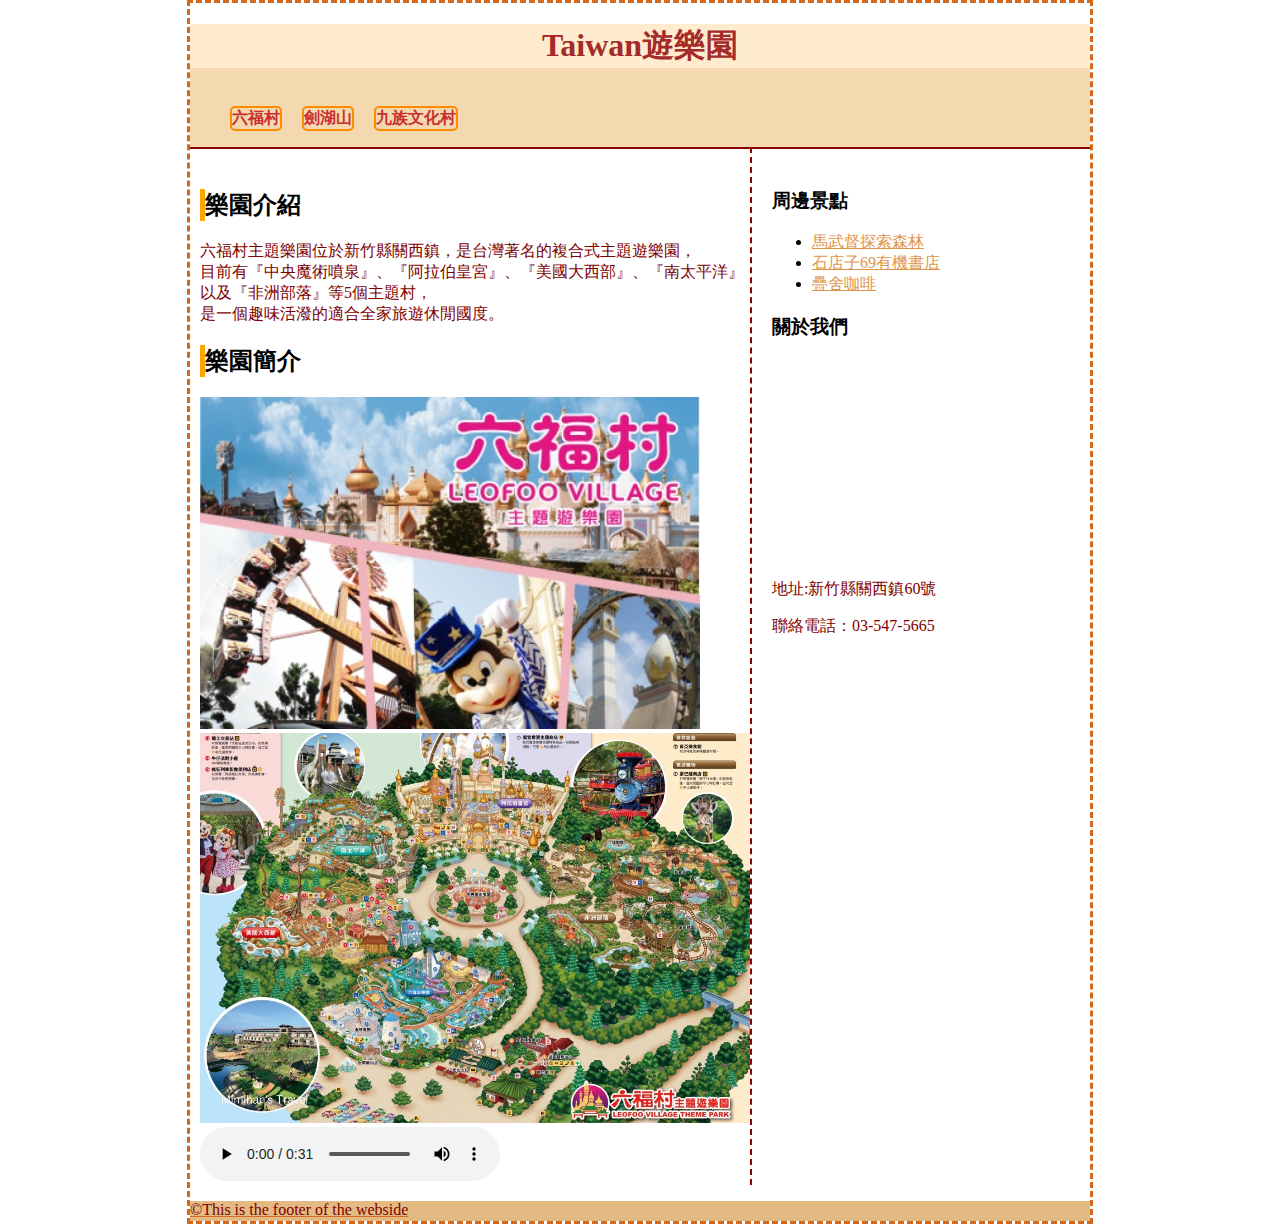
<file: index.html>
<!DOCTYPE html>
<html lang="en">
<head>
    <meta charset="UTF-8">
    <meta http-equiv="X-UA-Compatible" content="IE=edge">
    <meta name="viewport" content="width=device-width, initial-scale=1.0">
    <link rel="stylesheet" href="Cssfolder1/style1.css">
    <title>0327作業1</title>
    <style>
       p{color: maroon;text-align: left;}
    </style>
</head>
<body>
<header class="header">
    <h1>Taiwan遊樂園</h1>
    <nav class="nav">
        <ul class="nav">
            
            <li class="nav-list"><a href="index.html">六福村</a></li>
            <li class="nav-list"><a href="testWeb2.html">劍湖山</a></li>
            <li class="nav-list"><a href="testWeb3.html">九族文化村</a></li>
        </ul>
    </nav>
</header>
<div class="area">
<article>
    <section>
        <h2 claSS="h2">樂園介紹</h2>
        <p>六福村主題樂園位於新竹縣關西鎮，是台灣著名的複合式主題遊樂園，<br>目前有『中央魔術噴泉』、『阿拉伯皇宮』、『美國大西部』、『南太平洋』以及『非洲部落』等5個主題村，
        <br>是一個趣味活潑的適合全家旅遊休閒國度。
        </p>
        <h2 class="h2">樂園簡介</h2>
        <img src="六福村.jpg" width="500"><img src="六福村地圖.jpg" width="550"><br>
           
        <audio width="400" controls>
        <source src="六福村 歡樂頌篇.mp3" type="audio/mpeg">
        </audio>
    </section>
</article>
<aside class="aside">
    <h3>周邊景點</h3>
    <ul>
        <li><a href="http://www.discovery-forest.com.tw/" target="_blank">馬武督探索森林</a></li>
        <li><a href="https://69bookstore.mystrikingly.com/" target="_blank">石店子69有機書店</a></li>
        <li><a href="https://www.dribs-drabs.com/hsinchu-tatami-cafe/" target="_blank">疊舍咖啡</a></li>
    </ul>
    <h3>關於我們</h3>
    <iframe src="https://www.google.com/maps/embed?pb=!1m14!1m8!1m3!1d14484.518620304563!2d121.1806029!3d24.8252393!3m2!1i1024!2i768!4f13.1!3m3!1m2!1s0x34683c04ec22e057%3A0x41817b418be9e053!2z5YWt56aP5p2R5Li76aGM6YGK5qiC5ZyS!5e0!3m2!1szh-TW!2stw!4v1679919530721!5m2!1szh-TW!2stw"
     width="300" height="200" style="border:0;" allowfullscreen="" loading="lazy" referrerpolicy="no-referrer-when-downgrade" weight="450" height="450">
     </iframe>
     <p>地址:新竹縣關西鎮60號</p>
     <p>聯絡電話：03-547-5665</p>
    
</aside>
</div>
<footer>
    <p>&copy;This is the footer of the webside</p>
</footer>
</body>
</html>
</file>
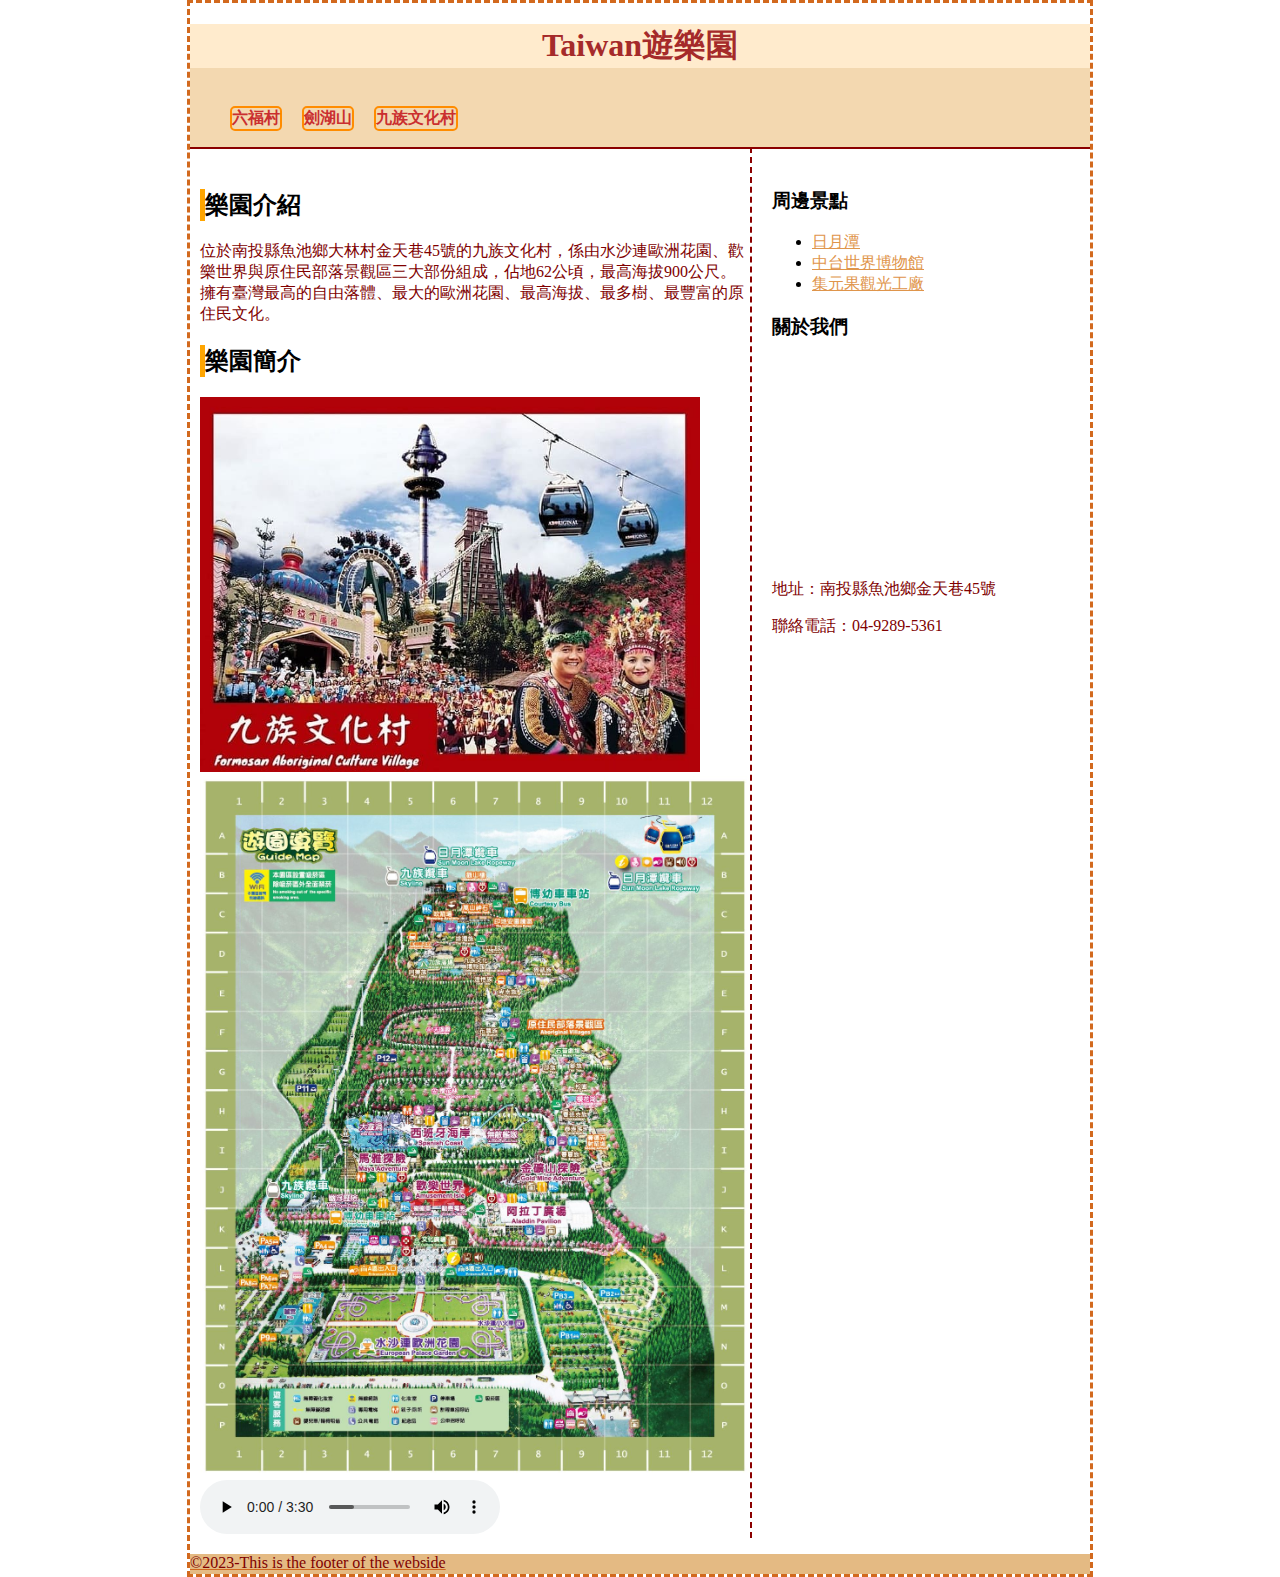
<file: testWeb3.html>
<!DOCTYPE html>
<html lang="en">
<head>
    <meta charset="UTF-8">
    <meta http-equiv="X-UA-Compatible" content="IE=edge">
    <meta name="viewport" content="width=device-width, initial-scale=1.0">
    <link rel="stylesheet" href="Cssfolder1/style1.css">
    <title>0327作業3</title>
    <style>
        p{color: maroon;text-align: left;}
    </style>
</head>
<body>
<header class="header">
    <h1>Taiwan遊樂園</h1>
    <nav class="nav">    
        <ul class="nav">
           <li class="nav-list"><a href="index.html">六福村</a></li>
           <li class="nav-list"><a href="testWeb2.html">劍湖山</a></li>
           <li class="nav-list"><a href="testWeb3.html">九族文化村</a></li>
        </ul>
    </nav>
</header>
<div class="area">
<article>
        <section>       
            <h2 class="h2">樂園介紹</h2>
            <p>位於南投縣魚池鄉大林村金天巷45號的九族文化村，係由水沙連歐洲花園、歡樂世界與原住民部落景觀區三大部份組成，佔地62公頃，最高海拔900公尺。<br> 
            擁有臺灣最高的自由落體、最大的歐洲花園、最高海拔、最多樹、最豐富的原住民文化。</p>
            <h2 class="h2">樂園簡介</h2>
            <img src="九族文化村.jpg" width="500"><img src="九族文化村地圖.jpg" width="550"><br>
        <audio width="400" controls>
        <source src="九族文化村音樂.mp3" type="audio/mpeg">
        </audio>
        </section>
</article>
<aside class="aside">
    <h3>周邊景點</h3>
    <ul>
        <li><a href="https://www.sunmoonlake.gov.tw/zh-tw" target="_blank">日月潭</a></li>
        <li><a href="https://www.ctwm.org.tw/" target="_blank">中台世界博物館</a></li>
        <li><a href="https://www.jijibanana.net/cny" target="_blank">集元果觀光工廠</a></li>
    </ul>
    <h3>關於我們</h3>
    <iframe src="https://www.google.com/maps/embed?pb=!1m14!1m8!1m3!1d14594.738722660584!2d120.9481868!3d23.8653282!3m2!1i1024!2i768!4f13.1!3m3!1m2!1s0x3468d68fab1ac707%3A0x578fc49549e644c6!2z5Lmd5peP5paH5YyW5p2R!5e0!3m2!1szh-TW!2stw!4v1679926204368!5m2!1szh-TW!2stw" 
    width="300" height="200" style="border:0;" allowfullscreen="" loading="lazy" referrerpolicy="no-referrer-when-downgrade">
    </iframe>
    <p>地址：南投縣魚池鄉金天巷45號</p>
    <p>聯絡電話：04-9289-5361</p>


</aside>
</div>
<footer>
    <p>&copy;2023-This is the footer of the webside</p>
</footer>
</body>
</html>
</file>
<file: Cssfolder1/style1.css>
body{width: 900px;margin: 0 auto; border: 
    dashed chocolate; }


header{
    color:brown; background-color: rgb(243, 216, 176); text-align: center;border-width: 5;
}

h1{color:brown; background-color: blanchedalmond; text-align: center;}

.nav{
    display: flex; font-weight: bold; }

.nav ul li{border: solid darkorange 2px;border-radius: 5px;}

.nav ul li a:link, nav ul li a:active, nav ul li a:visited{
    color: rgb(202, 47, 47); text-decoration: none;
    ;} /* nav區塊裡的變化 */
nav ul li a:hover{color:brown;font-size: 1.2rem;}/* 摸到按鍵的變化 */

.nav-list{
    list-style: none;
    margin-right: 20px;
    }

.h2{border-left:5px solid orange;}

.area{display: flex; }

article{flex:3; min-height: 500; padding-top:20px ; padding-left: 10px; 
margin: 0; border-top: 2px solid darkred}

aside{flex: 2;min-height: 500; padding-top:20px ; padding-left: 20px; 
    margin: 0; border-top: 2px solid darkred; border-left: 2px dashed darkred; }

.aside ul li a:link, aside ul li a:active, aside ul li a:visited{color: rgb(223, 149, 75);}
.aside ul li a:hover{color: peru; font-size: 150%;}

footer{color: brown; background-color: rgb(228, 186, 131);
    text-decoration: underline chocolate; height: 20px; 
   }
</file>
